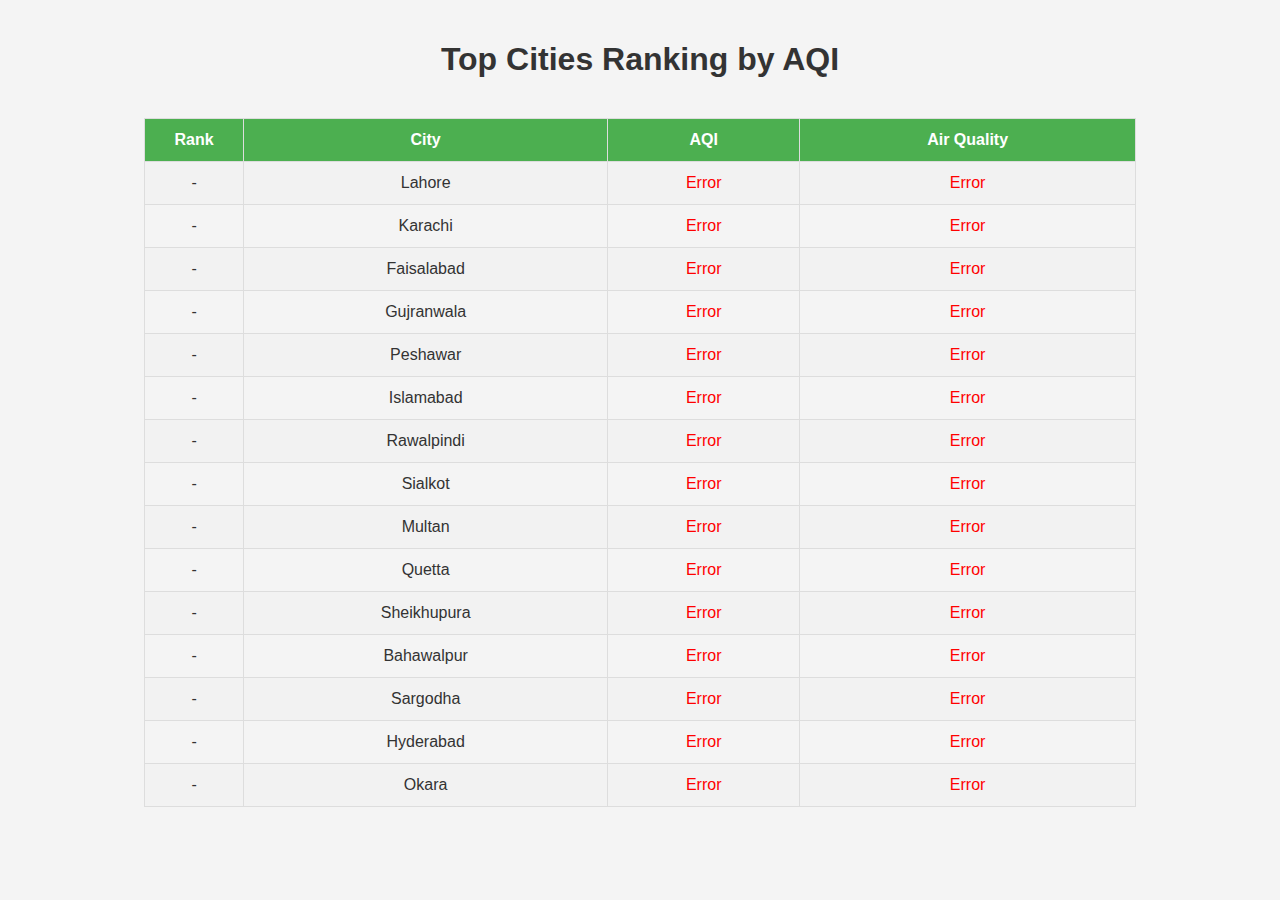
<file: templates/ranking.html>
<!DOCTYPE html>
<html lang="en">
<head>
    <meta charset="UTF-8">
    <meta name="viewport" content="width=device-width, initial-scale=1.0">
    <title>AQI Rankings</title>
    <style>
        body {
            font-family: Arial, sans-serif;
            background-color: #f4f4f4;
            color: #333;
            margin: 0;
            padding: 20px;
        }
        h1 {
            text-align: center;
            margin-bottom: 40px;
        }
        table {
            width: 80%;
            border-collapse: collapse;
            margin: 0 auto;
        }
        table, th, td {
            border: 1px solid #ddd;
        }
        th, td {
            padding: 12px;
            text-align: center;
        }
        th {
            background-color: #4CAF50;
            color: white;
        }
        tr:nth-child(even) {
            background-color: #f2f2f2;
        }
        .rank {
            width: 10%;
        }
        .error {
            color: red;
        }
        .loading {
            text-align: center;
            font-style: italic;
            color: #666;
        }
    </style>
</head>
<body>
    <h1>Top Cities Ranking by AQI</h1>
    <table id="aqiTable">
        <tr>
            <th class="rank">Rank</th>
            <th>City</th>
            <th>AQI</th>
            <th>Air Quality</th>
        </tr>
        <tr id="loadingRow">
            <td colspan="4" class="loading">Loading data...</td>
        </tr>
    </table>

    <script>
        const apiKey = "{{ api_key }}"; // Your API Key
        const cities = [ 'Lahore','Karachi','Faisalabad','Gujranwala','Peshawar','Islamabad','Rawalpindi','Sialkot','Multan','Quetta','Sheikhupura','Bahawalpur','Sargodha','Hyderabad','Okara'];

        // Function to get air quality description based on AQI value
        function getAirQualityDescription(aqi) {
            if (aqi <= 50) return 'Good';
            if (aqi <= 100) return 'Moderate';
            if (aqi <= 150) return 'Unhealthy for Sensitive Groups';
            if (aqi <= 200) return 'Unhealthy';
            if (aqi <= 300) return 'Very Unhealthy';
            return 'Hazardous';
        }

        async function fetchAQI(city) {
            try {
                const response = await fetch(`https://api.api-ninjas.com/v1/airquality?city=${encodeURIComponent(city)}`, {
                    headers: {
                        'X-Api-Key': apiKey
                    }
                });

                if (!response.ok) {
                    throw new Error(`API request failed with status ${response.status}`);
                }

                const data = await response.json();
                
                if (data && data.overall_aqi !== undefined) {
                    return {
                        city: city,
                        aqi: data.overall_aqi,
                        quality: getAirQualityDescription(data.overall_aqi)
                    };
                } else {
                    return { city: city, aqi: 'N/A', quality: 'N/A' };
                }
            } catch (error) {
                console.error(`Error fetching AQI for ${city}:`, error);
                return { city: city, aqi: 'Error', quality: 'Error' };
            }
        }

        async function getAQIData() {
            try {
                // Show loading indicator
                document.getElementById('loadingRow').style.display = 'table-row';
                
                // Fetch AQI for all cities
                const aqiPromises = cities.map(city => fetchAQI(city));
                const aqiData = await Promise.all(aqiPromises);

                // Hide loading indicator
                document.getElementById('loadingRow').style.display = 'none';

                // Filter out cities with errors or N/A and sort by AQI (descending)
                const validData = aqiData.filter(item => typeof item.aqi === 'number');
                validData.sort((a, b) => b.aqi - a.aqi);

                // Render the data into the table
                const table = document.getElementById('aqiTable');
                
                // Clear loading row
                const loadingRow = document.getElementById('loadingRow');
                if (loadingRow) loadingRow.remove();

                // Add valid data rows
                validData.forEach((data, index) => {
                    const row = document.createElement('tr');
                    row.innerHTML = `
                        <td class="rank">${index + 1}</td>
                        <td>${data.city}</td>
                        <td>${data.aqi}</td>
                        <td>${data.quality}</td>
                    `;
                    table.appendChild(row);
                });

                // Add error rows if any
                aqiData.filter(item => typeof item.aqi !== 'number').forEach(data => {
                    const row = document.createElement('tr');
                    row.innerHTML = `
                        <td class="rank">-</td>
                        <td>${data.city}</td>
                        <td class="error">${data.aqi}</td>
                        <td class="error">${data.quality}</td>
                    `;
                    table.appendChild(row);
                });

            } catch (error) {
                console.error('Error processing AQI data:', error);
                document.getElementById('loadingRow').innerHTML = 
                    `<td colspan="4" class="error">Failed to load AQI data. Please try again later.</td>`;
            }
        }

        // Fetch and display the AQI data when the page loads
        getAQIData();
    </script>
</body>
</html>
</file>
